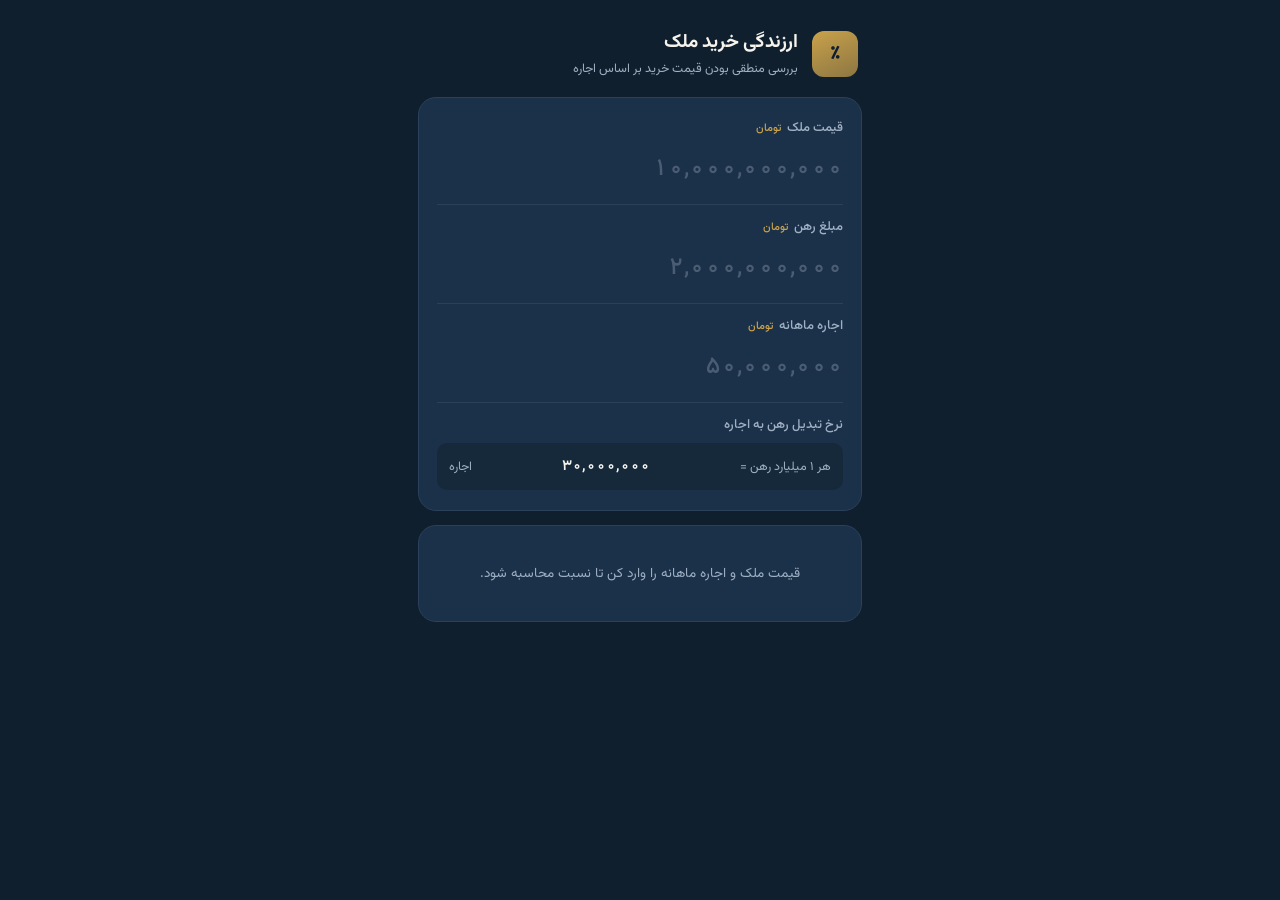
<file: index.html>
<!DOCTYPE html>
<html lang="fa" dir="rtl">
<head>
<meta charset="UTF-8">
<meta name="viewport" content="width=device-width, initial-scale=1, viewport-fit=cover, maximum-scale=1">
<meta name="theme-color" content="#0F1F2E">
<meta name="description" content="محاسبه‌گر نسبت اجاره به قیمت ملک">
<title>ارزندگی خرید ملک</title>

<link rel="manifest" href="manifest.json">
<link rel="icon" href="icons/icon-192.png">
<link rel="apple-touch-icon" href="icons/icon-192.png">
<link rel="preconnect" href="https://fonts.googleapis.com">
<link rel="preconnect" href="https://fonts.gstatic.com" crossorigin>
<link href="https://fonts.googleapis.com/css2?family=Vazirmatn:wght@400;500;600;700;800&display=swap" rel="stylesheet">
<link rel="stylesheet" href="style.css">
</head>
<body>

<div class="app">

  <header class="app-header">
    <div class="brand">
      <span class="brand-mark">٪</span>
      <div class="brand-text">
        <h1>ارزندگی خرید ملک</h1>
        <p>بررسی منطقی بودن قیمت خرید بر اساس اجاره</p>
      </div>
    </div>
  </header>

  <main>

    <section class="card inputs-card">
      <div class="field">
        <label for="price">قیمت ملک <span class="unit">تومان</span></label>
        <input inputmode="numeric" id="price" class="num-input" placeholder="۱۰,۰۰۰,۰۰۰,۰۰۰" autocomplete="off">
      </div>

      <div class="field">
        <label for="deposit">مبلغ رهن <span class="unit">تومان</span></label>
        <input inputmode="numeric" id="deposit" class="num-input" placeholder="۲,۰۰۰,۰۰۰,۰۰۰" autocomplete="off">
      </div>

      <div class="field">
        <label for="rent">اجاره ماهانه <span class="unit">تومان</span></label>
        <input inputmode="numeric" id="rent" class="num-input" placeholder="۵۰,۰۰۰,۰۰۰" autocomplete="off">
      </div>

      <div class="field field-rate">
        <label for="rate">نرخ تبدیل رهن به اجاره</label>
        <div class="rate-row">
          <span class="rate-text">هر ۱ میلیارد رهن =</span>
          <input inputmode="numeric" id="rate" class="num-input rate-input" value="۳۰,۰۰۰,۰۰۰">
          <span class="rate-text">اجاره</span>
        </div>
      </div>
    </section>

    <section class="card result-card" id="resultCard" hidden>
      <h2 class="ledger-title">تفکیک محاسبه</h2>

      <div class="ledger">
        <div class="ledger-row">
          <span class="ledger-label">اجاره معادل رهن</span>
          <span class="ledger-value" id="outDepositRent">—</span>
        </div>
        <div class="ledger-row">
          <span class="ledger-label">اجاره نقدی ماهانه</span>
          <span class="ledger-value" id="outCashRent">—</span>
        </div>
        <div class="ledger-row ledger-row--sum">
          <span class="ledger-label">اجاره معادل کل</span>
          <span class="ledger-value" id="outTotalRent">—</span>
        </div>
      </div>

      <div class="divider"></div>

      <div class="headline-stats">
        <div class="stat">
          <span class="stat-value" id="outMonthlyRatio">—</span>
          <span class="stat-label">نسبت ماهانه</span>
        </div>
        <div class="stat">
          <span class="stat-value" id="outAnnualYield">—</span>
          <span class="stat-label">بازده ناخالص سالانه</span>
        </div>
      </div>

      <p class="disclaimer">در بازار ایران، این نسبت معمولاً بین ۰.۵٪ تا ۱٪ در ماه است. اگر نسبت شما در همین بازه باشد، قیمت خرید نسبت به اجاره‌اش ارزنده به‌حساب می‌آید. اگر نسبت از ۱٪ هم بیشتر شد، جای شک نیست — از نظر بازده اجاره، این ملک حتی جذاب‌تر است.</p>
    </section>

    <section class="card empty-state" id="emptyState">
      <p>قیمت ملک و اجاره ماهانه را وارد کن تا نسبت محاسبه شود.</p>
    </section>

  </main>

  <footer class="app-footer">
    <span id="installHint" class="install-hint" hidden>برای نصب روی گوشی، از منوی مرورگر گزینه «افزودن به صفحه اصلی» را بزن.</span>
  </footer>

</div>

<script src="app.js"></script>
</body>
</html>
</file>
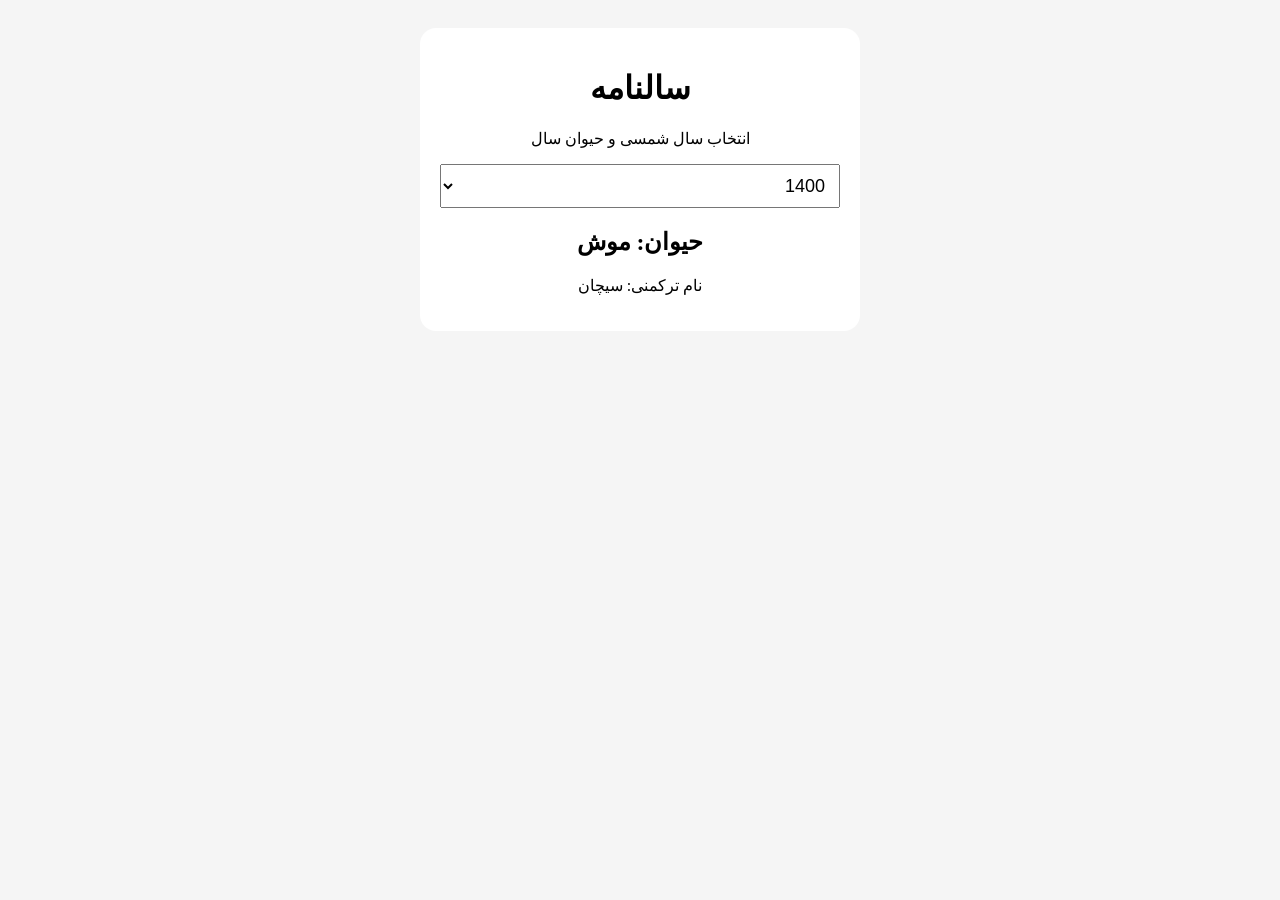
<file: salname/index.html>
<!DOCTYPE html>
<html lang="fa" dir="rtl">
<head>
<meta charset="UTF-8">
<meta name="viewport" content="width=device-width,initial-scale=1">
<title>سالنامه</title>
<style>body{font-family:tahoma;background:#f5f5f5;padding:20px;text-align:center}.box{background:white;border-radius:16px;padding:20px;max-width:400px;margin:auto}select{padding:10px;width:100%;font-size:18px}</style>
</head>
<body>
<div class="box">
<h1>سالنامه</h1>
<p>انتخاب سال شمسی و حیوان سال</p>
<select id="year"></select>
<h2 id="animal"></h2>
<p id="turk"></p>
</div>
<script>
const animals=[['موش','سیچان'],['گاو','سیغیر'],['ببر','پلنگ'],['خرگوش','توشقان'],['اژدها','اژدرها'],['مار','ایلان'],['اسب','آت'],['گوسفند','قویین'],['میمون','مایمون'],['خروس','توقی'],['سگ','ایت'],['خوک','دونغوز']];
const y=document.getElementById('year');
for(let i=1400;i<=1450;i++){let o=document.createElement('option');o.value=i;o.text=i;y.appendChild(o)}
function calc(){let base=1400;let a=animals[(y.value-base)%12];document.getElementById('animal').innerText='حیوان: '+a[0];document.getElementById('turk').innerText='نام ترکمنی: '+a[1]}
y.onchange=calc;calc();
</script>
</body>
</html>
</file>
<file: style.css>
:root {
  --ink: #0F1F2E;
  --ink-2: #16293B;
  --panel: #1B3049;
  --panel-line: #2A415B;
  --paper: #F6F3EC;
  --paper-dim: #C9CEDA;
  --brass: #C9A24B;
  --brass-soft: #8C7642;
  --text-hi: #F6F3EC;
  --text-lo: #9FB0C3;
  --radius: 18px;
}

* { box-sizing: border-box; }

html, body {
  margin: 0;
  padding: 0;
  background: var(--ink);
  color: var(--text-hi);
  font-family: 'Vazirmatn', 'Tahoma', sans-serif;
  -webkit-tap-highlight-color: transparent;
}

body {
  min-height: 100vh;
  min-height: 100dvh;
  padding-bottom: env(safe-area-inset-bottom);
}

.app {
  max-width: 480px;
  margin: 0 auto;
  padding: 0 18px 24px;
  min-height: 100vh;
  min-height: 100dvh;
  display: flex;
  flex-direction: column;
}

/* Header */

.app-header {
  padding: 28px 4px 18px;
}

.brand {
  display: flex;
  align-items: center;
  gap: 14px;
}

.brand-mark {
  flex: none;
  width: 46px;
  height: 46px;
  border-radius: 12px;
  background: linear-gradient(155deg, var(--brass) 0%, var(--brass-soft) 100%);
  color: var(--ink);
  display: flex;
  align-items: center;
  justify-content: center;
  font-weight: 800;
  font-size: 20px;
}

.brand-text h1 {
  margin: 0;
  font-size: 19px;
  font-weight: 700;
  letter-spacing: -0.01em;
}

.brand-text p {
  margin: 2px 0 0;
  font-size: 12.5px;
  color: var(--text-lo);
  font-weight: 400;
}

/* Cards */

main {
  display: flex;
  flex-direction: column;
  gap: 14px;
  flex: 1;
}

.card {
  background: var(--panel);
  border: 1px solid var(--panel-line);
  border-radius: var(--radius);
  padding: 18px;
}

/* Inputs */

.field {
  display: flex;
  flex-direction: column;
  gap: 8px;
  padding: 12px 0;
  border-bottom: 1px solid var(--panel-line);
}

.field:last-child { border-bottom: none; padding-bottom: 2px; }
.field:first-child { padding-top: 2px; }

.field label {
  font-size: 13px;
  color: var(--text-lo);
  font-weight: 500;
  display: flex;
  align-items: baseline;
  gap: 6px;
}

.unit {
  font-size: 11px;
  color: var(--brass);
  font-weight: 500;
}

.num-input {
  background: transparent;
  border: none;
  outline: none;
  color: var(--text-hi);
  font-family: 'Vazirmatn', sans-serif;
  font-variant-numeric: tabular-nums;
  font-size: 24px;
  font-weight: 600;
  padding: 4px 0;
  width: 100%;
}

.num-input::placeholder {
  color: #4A5D73;
  font-weight: 500;
}

.field-rate {
  border-bottom: none;
}

.rate-row {
  display: flex;
  align-items: center;
  gap: 8px;
  background: var(--ink-2);
  border-radius: 10px;
  padding: 8px 12px;
}

.rate-text {
  font-size: 12.5px;
  color: var(--text-lo);
  white-space: nowrap;
  flex: none;
}

.rate-input {
  font-size: 15px;
  font-weight: 600;
  text-align: center;
  flex: 1;
  min-width: 0;
  padding: 4px 0;
}

/* Result card */

.result-card {
  padding: 20px 18px;
}

.ledger-title {
  margin: 0 0 12px;
  font-size: 13px;
  color: var(--text-lo);
  font-weight: 600;
}

.ledger {
  display: flex;
  flex-direction: column;
}

.ledger-row {
  display: flex;
  justify-content: space-between;
  align-items: baseline;
  padding: 7px 0;
  border-bottom: 1px dashed var(--panel-line);
}

.ledger-row:last-child { border-bottom: none; }

.ledger-label {
  font-size: 13.5px;
  color: var(--text-lo);
}

.ledger-value {
  font-size: 15px;
  font-weight: 600;
  font-variant-numeric: tabular-nums;
  color: var(--text-hi);
}

.ledger-row--sum .ledger-label,
.ledger-row--sum .ledger-value {
  color: var(--brass);
  font-weight: 700;
}

.divider {
  height: 1px;
  background: var(--panel-line);
  margin: 16px 0;
}

.headline-stats {
  display: flex;
  gap: 12px;
}

.stat {
  flex: 1;
  background: var(--ink-2);
  border-radius: 12px;
  padding: 14px 10px;
  text-align: center;
  display: flex;
  flex-direction: column;
  gap: 4px;
}

.stat-value {
  font-size: 24px;
  font-weight: 800;
  color: var(--brass);
  font-variant-numeric: tabular-nums;
  direction: ltr;
}

.stat-label {
  font-size: 11.5px;
  color: var(--text-lo);
  font-weight: 500;
}

.disclaimer {
  margin: 16px 2px 0;
  font-size: 11.5px;
  line-height: 1.7;
  color: var(--text-lo);
}

/* Empty state */

.empty-state {
  text-align: center;
  padding: 22px 18px;
  color: var(--text-lo);
  font-size: 13.5px;
  line-height: 1.8;
}

/* Footer */

.app-footer {
  padding: 18px 6px 4px;
  text-align: center;
}

.install-hint {
  font-size: 11.5px;
  color: var(--text-lo);
  line-height: 1.7;
}

/* Focus visibility */

.num-input:focus {
  color: var(--brass);
}

@media (prefers-reduced-motion: no-preference) {
  .card { transition: transform 0.15s ease; }
}
</file>
